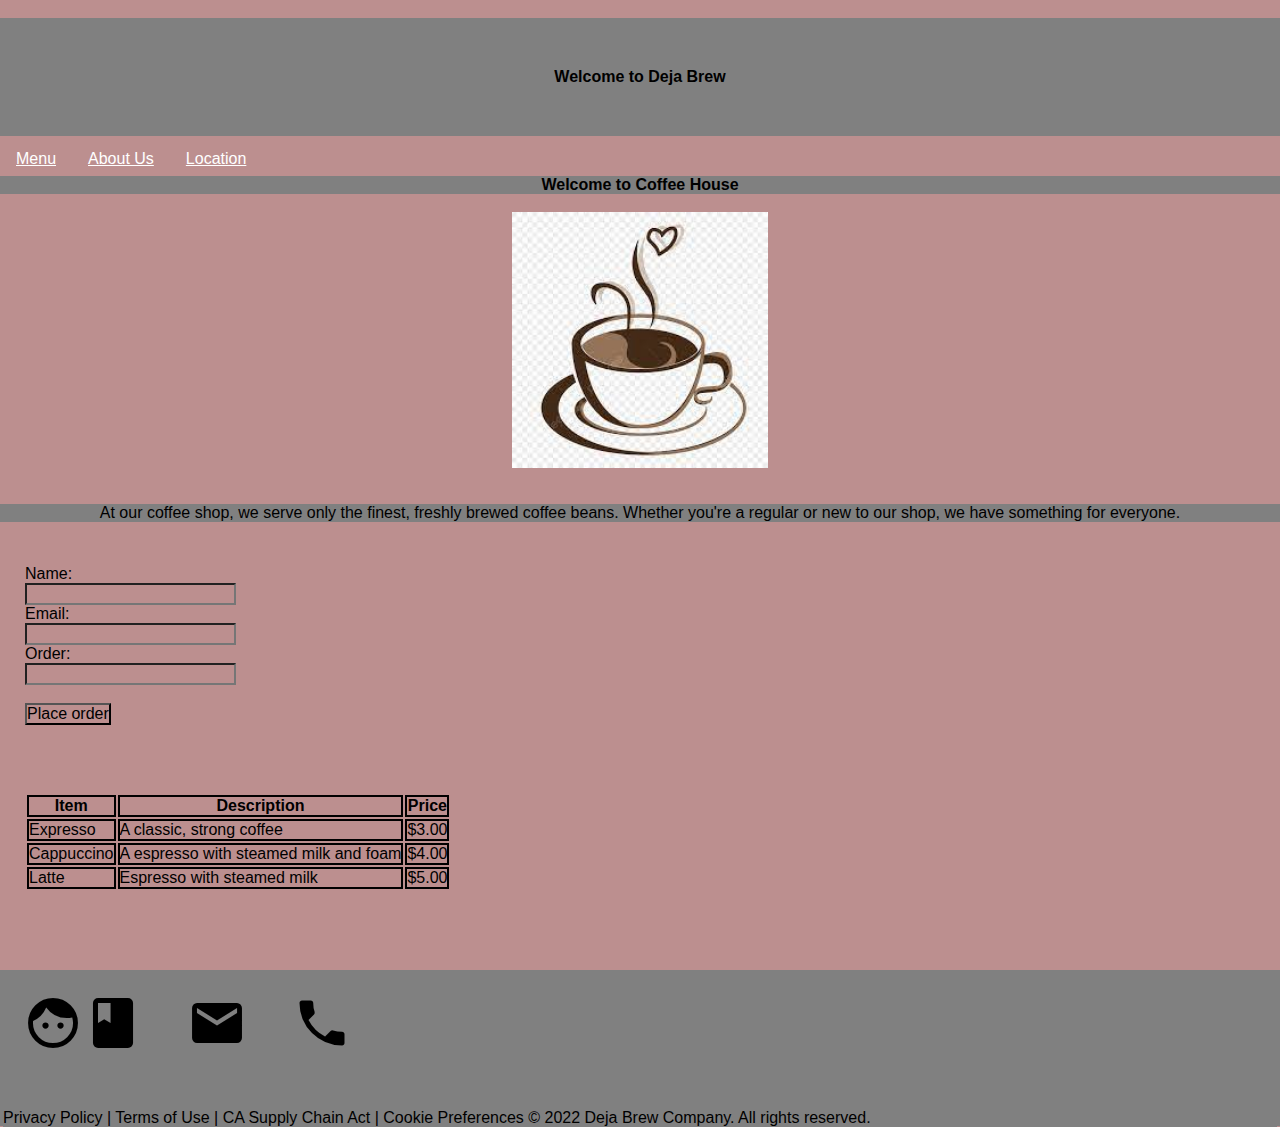
<file: Prt first/index.html>
<!DOCTYPE html>
<html lang="en">
<head>
    <meta charset="UTF-8">
    <meta http-equiv="X-UA-Compatible" content="IE=edge">
    <meta name="viewport" content="width=device-width, initial-scale=1.0">
    <title>Deja Brew</title>
    <link rel="stylesheet" href="style.css">
    <link rel="icon" type="image/x-icon" href="favicon.ico">
    <link rel="stylesheet" href="https://fonts.googleapis.com/icon?family=Material+Icons">
</head>
<body>
    <header>
        <br>
        <h1>
            Welcome to Deja Brew
        <br>
    </h1>

        <nav class="menubr">
            <ul>
         <li><a href="menu.html" target="_top">Menu</a></li> 
         <li><a href="#">About Us</a></li> 
         <li> <a href="#">Location</a></li> 
        </ul>
        </nav>
        <h2>
            Welcome to Coffee House
        </h2>
        <br>
        <img src="coffee.jpg" class="center">
        <br>
        <br>
        <p style="text-align: center;">
            At our coffee shop, we serve only the finest, freshly brewed coffee beans. Whether you're a regular or new to our shop, we have something for everyone.
        </p>
    </header>
    <br>
    <div class="form">
        <label for="nme"> Name:</label><br>
        <input type="Textid"name="Firstnme">
        <br>
        <label for="email">Email:</label><br>
        <input type="textid"name="Email">
        <br>
        <label for="order">Order:</label><br>
        <input type="text" id="order" name="order"><br>
        <br>
            <button type="Submit">Place order </button>
      
    </div>
        <br>
    <table>
        <tbody>
            <tr>
                <th>
                    Item
                </th>
                <th> Description </th>
                <th>Price</th>
            </tr>
            <tr>
                <td>Expresso </td>
                <td>A classic, strong coffee</td>
                <td>$3.00</td>
            </tr>
            <tr>
                <td>Cappuccino </td>
                 <td> A espresso with steamed milk and foam</td>
                <td>$4.00</td> 
            </tr>
            <tr>
                <td>Latte</td>
                <td> Espresso with steamed milk</td>
                <td>$5.00</td> 
            </tr>
        </tbody>
    </table>
    <br>
    <br>
    <br>
    <div class="footer">
    <footer>
    <div class="material-icons" style="font-size:60px">facebook</div>
<div class="material-icons" style="font-size:60px">mail</div>
<div class="material-icons" style="font-size:60px">phone</div>
<br>
<br>
<br>
        <p>Privacy Policy | Terms of Use | CA Supply Chain Act | Cookie Preferences © 2022  Deja Brew Company. All rights reserved.</p>
      </footer>
    </div>  
</body>
</html>
</file>
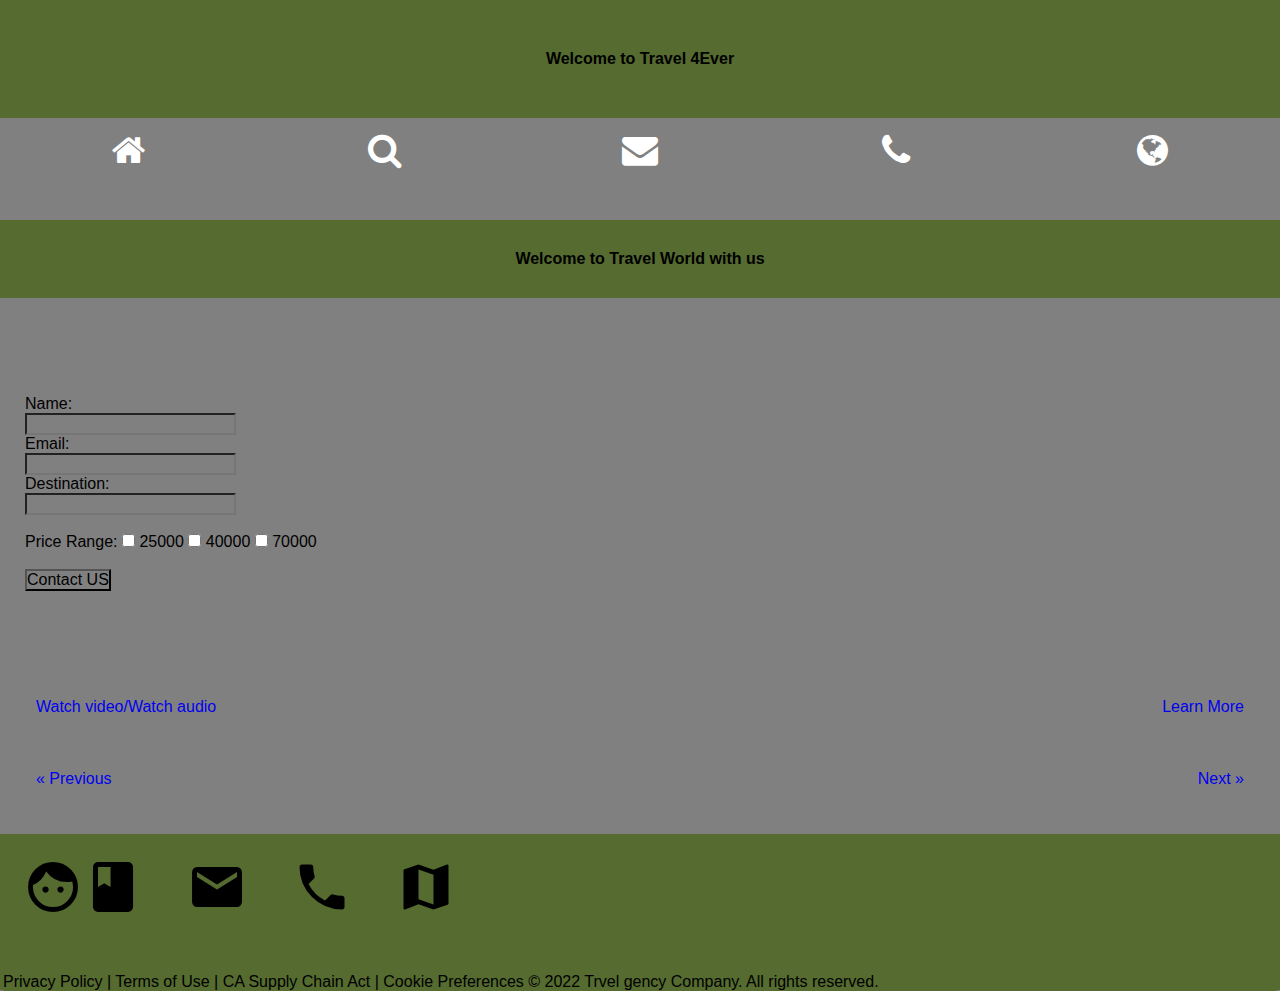
<file: B/indexB.html>
<!DOCTYPE html>
<html lang="en">
<head>
    <meta charset="UTF-8">
    <meta http-equiv="X-UA-Compatible" content="IE=edge">
    <meta name="viewport" content="width=device-width, initial-scale=1.0">
    <title>Travel 4Ever</title>
    <link rel="stylesheet" href="style.css">
    <link rel="icon" type="image/x-icon" href="favicon.ico">
    <link rel="stylesheet" href="https://fonts.googleapis.com/icon?family=Material+Icons">
    <link rel="stylesheet" href="https://cdnjs.cloudflare.com/ajax/libs/font-awesome/4.7.0/css/font-awesome.min.css">


</head>
<body>
    <header>
        <h1>
            Welcome to Travel 4Ever</h1>
        <div class="icon-bar">
            <a class="active" href="indexB.html" target="_self"><i class="fa fa-home"></i></a>
            <a href="#"><i class="fa fa-search"></i></a>
            <a href="#"><i class="fa fa-envelope"></i></a>
            <a href="#"><i class="fa fa-phone"></i></a>
            <a href="#"><i class="fa fa-globe"></i></a>  
        </div>
          <br>
          <br>
        <h2>
            Welcome to Travel World with us
        </h2>
        <br>
       
        
        <br>
        <br>
    </header>
    <br>
    <div class="form">
        <label for="nme"> Name:</label><br>
        <input type="Textid"name="Firstnme">
        <br>
        <label for="email">Email:</label><br>
        <input type="textid"name="Email">
        <br>
        <label for="Destintion">Destination:</label><br>
        <input type="text" id="order" name="order"><br>
        <br>
        <label for="Price">Price Range:</label>
        <input type="checkbox" id="price" name="price rnge">
        <label for="Price">25000</label>
        <input type="checkbox" id="price" name="price rnge">
        <label for="proce">40000</label>
        <input type="checkbox" id="price" name="price rnge">
        <label for="proce">70000</label><br><br>
            <button type="Submit">Contact US</button>
      
    </div>
   
    <br>
    <br>
    <div class="button">
        <br>
            <a href="video.html" target="_self" class="btn">Watch video/Watch audio</a>
            <a href="#" class="btn2">Learn More</a>
            <br>
            <br>
    </div>
    <div class="nvbutton">
    <a href="#" class="previous">&laquo; Previous</a>
    <a href="#" class="next">Next &raquo;</a>
    
    <br>
    <br>
</div>
    <div class="footer">
    <footer>
    <div class="material-icons" style="font-size:60px">facebook</div>
<div class="material-icons" style="font-size:60px">mail</div>
<div class="material-icons" style="font-size:60px">phone</div>
<div class="material-icons" style="font-size:60px">map </div>
<br>
<br>
<br>
        <p>Privacy Policy | Terms of Use | CA Supply Chain Act | Cookie Preferences © 2022  Trvel gency Company. All rights reserved.</p>
      </footer>
    </div>  
</body>
</html>
</file>
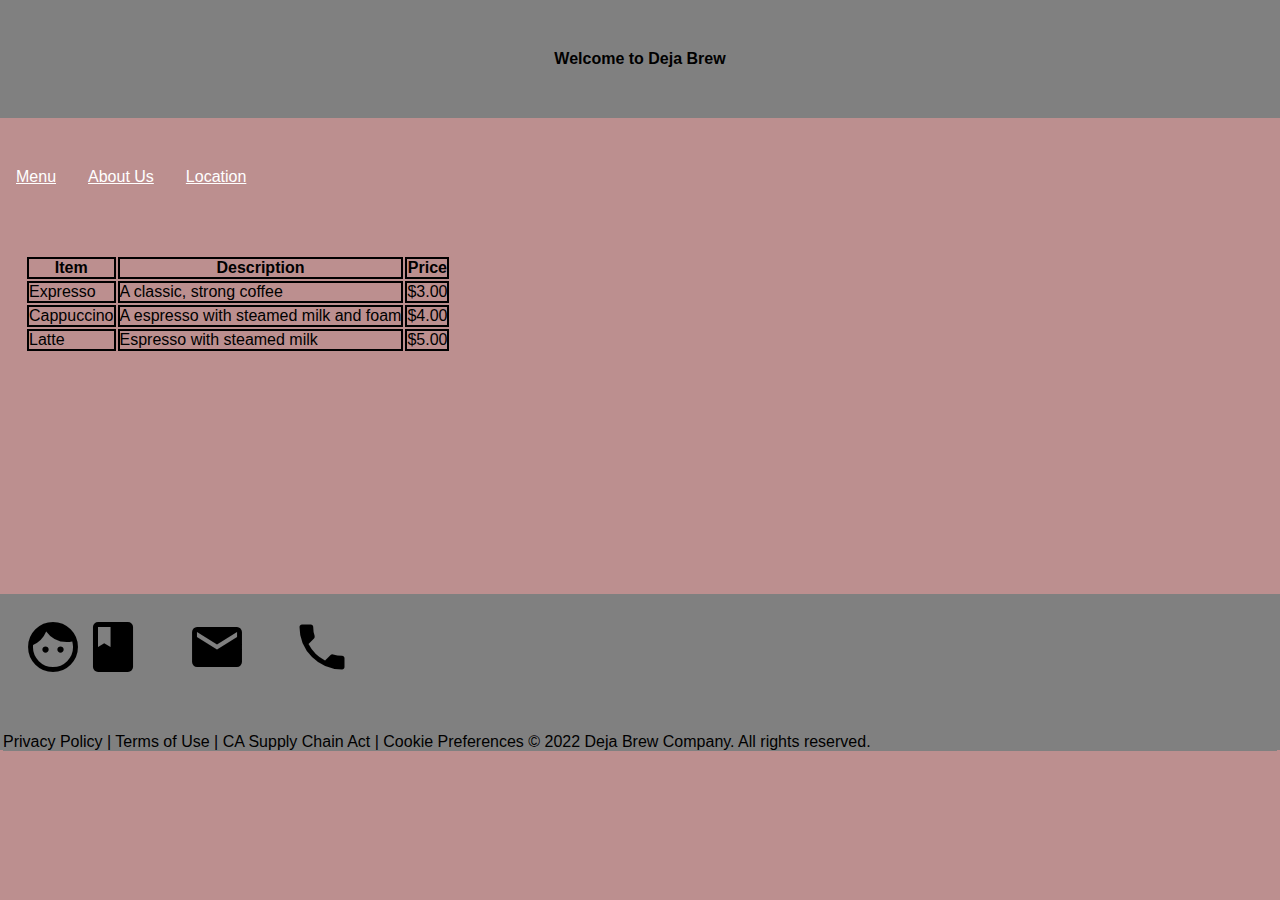
<file: Prt first/menu.html>
<!DOCTYPE html>
<html lang="en">
<head>
    <meta charset="UTF-8">
    <meta http-equiv="X-UA-Compatible" content="IE=edge">
    <meta name="viewport" content="width=device-width, initial-scale=1.0">
    <title>Menu</title>
    <link rel="stylesheet" href="style.css">
    <link rel="icon" type="image/x-icon" href="favicon.ico">
    <link rel="stylesheet" href="https://fonts.googleapis.com/icon?family=Material+Icons">
</head>
<body>
    <header>
        <h1>
            Welcome to Deja Brew
        </h1>
        <br>
        <br>
        
        <nav>
            <ul>
         <li><a href="#">Menu</a></li> 
         <li><a href="index.html" target="_self">About Us</a></li> 
         <li> <a href="#">Location</a></li> 
        </ul>
        </nav>
        <br>
        <br>
    <table>
        <tbody>
            <tr>
                <th>
                    Item
                </th>
                <th> Description </th>
                <th>Price</th>
            </tr>
            <tr>
                <td>Expresso </td>
                <td>A classic, strong coffee</td>
                <td>$3.00</td>
            </tr>
            <tr>
                <td>Cappuccino </td>
                <td> A espresso with steamed milk and foam</td>
                <td>$4.00</td> 
            </tr>
            <tr>
                <td>Latte</td>
                <td> Espresso with steamed milk</td>
                <td>$5.00</td> 
            </tr>
        </tbody>
    </table>
    <br>
<br>
<br>
<br>
<br>
<br>
<br>
<br>
<br>
<br>
<br>
<br>
    <div class="footer">
        <footer>
        <div class="material-icons" style="font-size:60px">facebook</div>
    <div class="material-icons" style="font-size:60px">mail</div>
    <div class="material-icons" style="font-size:60px">phone</div>
    <br>
    <br>
    <br>
            <p>Privacy Policy | Terms of Use | CA Supply Chain Act | Cookie Preferences © 2022  Deja Brew Company. All rights reserved.</p>
          </footer>
        </div>  
</body>
</html>
</file>
<file: Prt first/style.css>
*{
    font-family: sans-serif;
    font-size: medium;
    background-color:rosybrown;
    margin: 0;
    padding: 0;
   
}
tb,tr,th,td{
    border :2px solid black;
}
ul {
    list-style-type: none;
    margin: 0;
    padding: 0;
    overflow: hidden;
    top: 0;
    width: 100%;
    height: 40px;
  
  }
  
  li {
    float: left;
  }
  
  li a {
    display: block;
    color: white;
    text-align: center;
    padding: 14px 16px;

    
  }
  
  li a:hover:not(.active) {
    background-color: black;
  }
  .form{
    height: 80%;
    right: 90px;
  }
  .material-icons:hover{
    background-color: turquoise;
  }
  .button{
    background-color: burlywood;
  }

 
  footer {
    padding: 3px;
    height: 150px;
    color: rgb(red, green, blue);
  }
  .material-icons{
    size: 90px;
  }
  footer  {
    background-color: gray;
  
  }
  h1{
    text-align: center;
    background-color: gray;
    padding: 50px;
  }
  .img{
    text-align: center;
    
  }
  .material-icons{
    background-color:gray;
    margin: 20px;
  }
  p{
    background-color: gray; 
  }
  h2_{
    text-align: center;
    padding: 30px;
    background-color: gray;
  }
  .menubr
  {
    background-color:teal;
  }
  .form{
    margin: 25px;

  }
  h2{
    text-align: center;
    background-color: gray;
  }
  .center
  {
    display: block;
    margin-left: auto;
    margin-right: auto;
    width: 20%;
  }
  table{
    margin: 25px;
  }
</file>
<file: B/style.css>
*{
    font-family: sans-serif;
    font-size: medium;
    background-color:grey;
    margin: 0;
    padding: 0;
   
}
tb,tr,th,td{
    border :2px solid black;
}
ul {
    list-style-type: none;
    margin: 0;
    padding: 0;
    overflow: hidden;
    top: 0;
    width: 100%;
    height: 40px;
  
  }
  
  li {
    float: left;
  }
  
  li a {
    display: block;
    color: white;
    text-align: center;
    padding: 14px 16px;

    
  }
  
  li a:hover:not(.active) {
    background-color: black;
  }
  .form{
    height: 80%;
    right: 90px;
  }
  .material-icons:hover{
    background-color: gray;
  }
 

  footer {
    padding: 3px;
    height: 150px;
    color: rgb(red, green, blue);
  }
  .material-icons{
    size: 90px;
    margin: 20px;
  }
  footer  {
    background-color: darkolivegreen;
  }
  h1{
    text-align: center;
    background-color: darkolivegreen;
    padding: 50px;
  }
  img{
    align-self: center;
  }
  .material-icons{
    background-color:darkolivegreen;
  }
  p{
    background-color:darkolivegreen;
  }
  h2{
    text-align: center;
    padding: 30px;
    background-color:darkolivegreen;
  }
  .icon-bar {
    width: 100%; /* Full-width */
    background-color: #555; /* Dark-grey background */
    overflow: auto; /* Overflow due to float */
  }
  
  .icon-bar a {
    float: left; /* Float links side by side */
    text-align: center; /* Center-align text */
    width: 20%; /* Equal width (5 icons with 20% width each = 100%) */
    padding: 12px 0; /* Some top and bottom padding */
    transition: all 0.3s ease; /* Add transition for hover effects */
    color: white; /* White text color */
    font-size: 36px; /* Increased font size */
  }
  
  .icon-bar a:hover {
    background-color: #000; /* Add a hover color */
  }
  
  .button{
    margin: 20px;
    border-radius: 50%;
  }
  .form{
    margin: 25px;
  }

  a {
    text-decoration: none;
    display: inline-block;
    padding: 8px 16px;
  }
  
  a:hover {
    background-color: black;
    color: white;
  }
  

    .round {
      border-radius: 50%;
    }
    .nvbutton{
      margin: 20px;
    }
    .next{
      float: right;
    }
    .btn2{
      float: right;
    }
    .Audio{
      float: right;
    }
</file>
